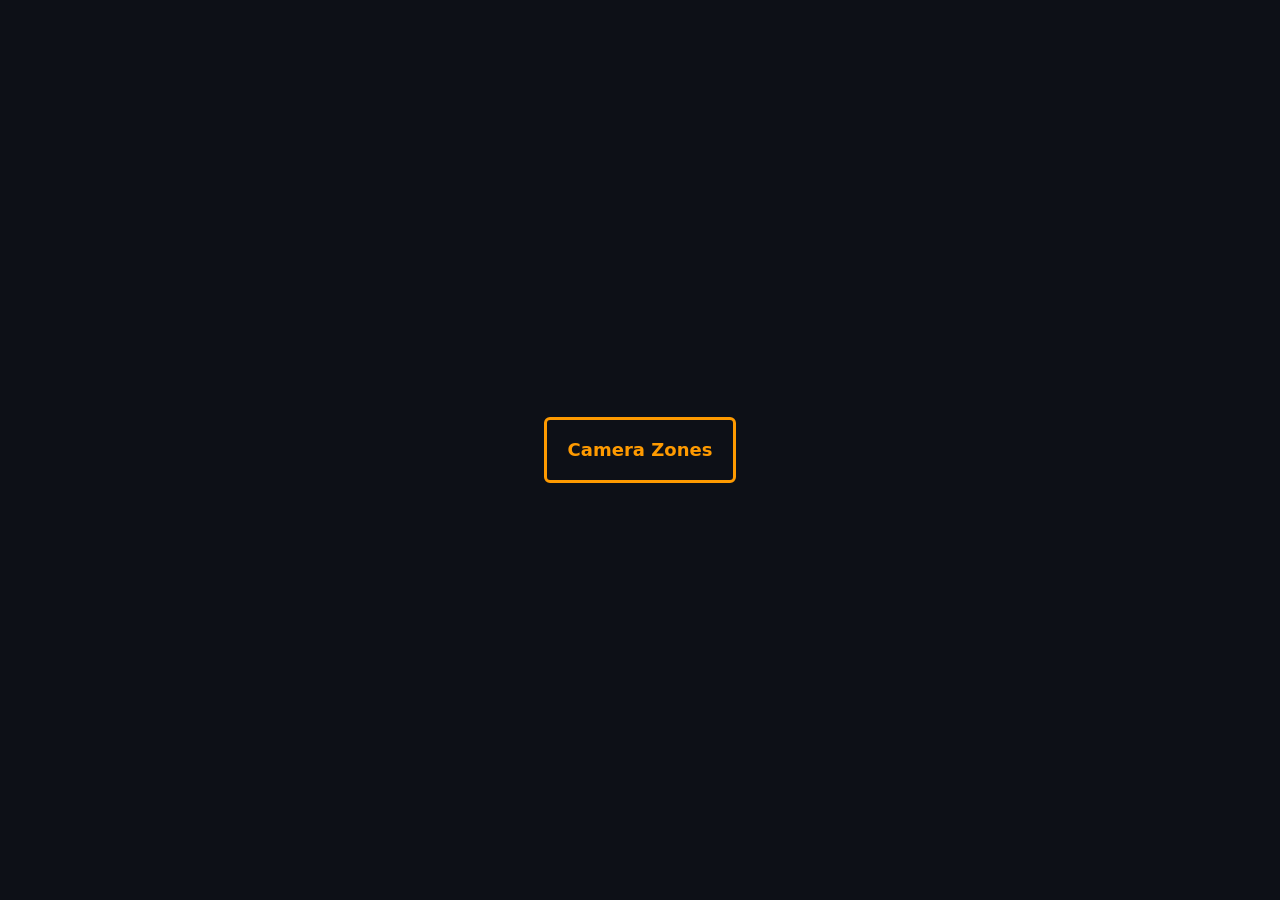
<file: index.html>
<!doctype html>
<html lang="en">
	<head>
		<meta charset="utf-8" />
		<link rel="icon" href="./favicon.svg" />
		<meta name="viewport" content="width=device-width, initial-scale=1" />
		<link href="./_app/immutable/entry/start.t-n2OG5T.js" rel="modulepreload">
		<link href="./_app/immutable/chunks/C1NZ2Yt_.js" rel="modulepreload">
		<link href="./_app/immutable/chunks/BgYWCSdM.js" rel="modulepreload">
		<link href="./_app/immutable/chunks/DPXbFd59.js" rel="modulepreload">
		<link href="./_app/immutable/chunks/CBLDfFvM.js" rel="modulepreload">
		<link href="./_app/immutable/entry/app.CaVzHvqM.js" rel="modulepreload">
		<link href="./_app/immutable/chunks/0G3n1-W7.js" rel="modulepreload">
		<link href="./_app/immutable/chunks/yOgSd5zT.js" rel="modulepreload">
		<link href="./_app/immutable/chunks/D5n2uqF2.js" rel="modulepreload">
		<link href="./_app/immutable/chunks/zhLYNfsD.js" rel="modulepreload">
		<link href="./_app/immutable/chunks/BeVIt9d7.js" rel="modulepreload">
		<link href="./_app/immutable/chunks/B3rJB_vX.js" rel="modulepreload">
		<link href="./_app/immutable/nodes/0.BW7Q662A.js" rel="modulepreload">
		<link href="./_app/immutable/nodes/2.Bm-5mLX0.js" rel="modulepreload">
		<link href="./_app/immutable/chunks/DHb4eImg.js" rel="modulepreload">
		<link href="./_app/immutable/chunks/ZM4q8ZWN.js" rel="modulepreload">
		
		<link href="./_app/immutable/assets/0.D9owYxNP.css" rel="stylesheet">
		<link href="./_app/immutable/assets/2.B3TRaXz2.css" rel="stylesheet">
	</head>
	<body data-sveltekit-preload-data="hover">
		<div style="display: contents"><!--[--><!--[--><!----><!----><main class="h-full w-full flex items-center min-h-svh"><ul class="mx-auto h-fit flex w-fit"><li><a class="btn ghost interactable text-amber-500 svelte-1uha8ag" href="./cam-area"><!--[!--><!--]--><!----> <span>Camera Zones</span></a></li></ul></main><!----><!----><!----><!--]--> <!--[!--><!--]--><!--]-->
			
			<script>
				{
					__sveltekit_ln5ln5 = {
						base: new URL(".", location).pathname.slice(0, -1)
					};

					const element = document.currentScript.parentElement;

					Promise.all([
						import("./_app/immutable/entry/start.t-n2OG5T.js"),
						import("./_app/immutable/entry/app.CaVzHvqM.js")
					]).then(([kit, app]) => {
						kit.start(app, element, {
							node_ids: [0, 2],
							data: [null,null],
							form: null,
							error: null
						});
					});
				}
			</script>
		</div>
	</body>
</html>

<style>
body {
	background: #0D1017;
}
</style>
</file>
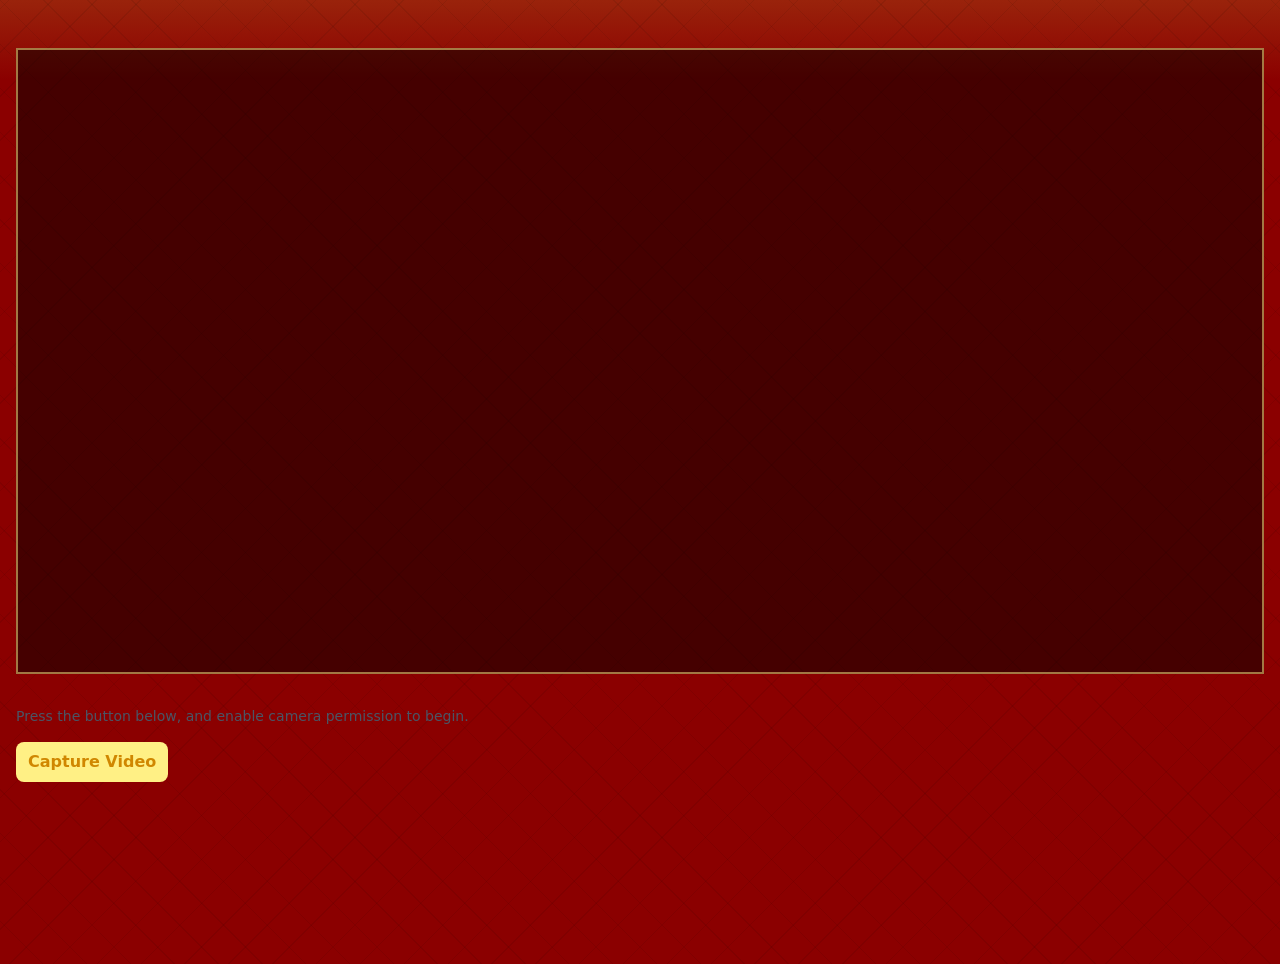
<file: cam-area.html>
<!doctype html>
<html lang="en">
	<head>
		<meta charset="utf-8" />
		<link rel="icon" href="./favicon.svg" />
		<meta name="viewport" content="width=device-width, initial-scale=1" />
		<link href="./_app/immutable/entry/start.t-n2OG5T.js" rel="modulepreload">
		<link href="./_app/immutable/chunks/C1NZ2Yt_.js" rel="modulepreload">
		<link href="./_app/immutable/chunks/BgYWCSdM.js" rel="modulepreload">
		<link href="./_app/immutable/chunks/DPXbFd59.js" rel="modulepreload">
		<link href="./_app/immutable/chunks/CBLDfFvM.js" rel="modulepreload">
		<link href="./_app/immutable/entry/app.CaVzHvqM.js" rel="modulepreload">
		<link href="./_app/immutable/chunks/0G3n1-W7.js" rel="modulepreload">
		<link href="./_app/immutable/chunks/yOgSd5zT.js" rel="modulepreload">
		<link href="./_app/immutable/chunks/D5n2uqF2.js" rel="modulepreload">
		<link href="./_app/immutable/chunks/zhLYNfsD.js" rel="modulepreload">
		<link href="./_app/immutable/chunks/BeVIt9d7.js" rel="modulepreload">
		<link href="./_app/immutable/chunks/B3rJB_vX.js" rel="modulepreload">
		<link href="./_app/immutable/nodes/0.BW7Q662A.js" rel="modulepreload">
		<link href="./_app/immutable/nodes/3.DFTHUeFt.js" rel="modulepreload">
		<link href="./_app/immutable/chunks/ZM4q8ZWN.js" rel="modulepreload">
		
		<link href="./_app/immutable/assets/0.D9owYxNP.css" rel="stylesheet">
		<link href="./_app/immutable/assets/3.uU5w6lhH.css" rel="stylesheet">
	</head>
	<body data-sveltekit-preload-data="hover">
		<div style="display: contents"><!--[--><!--[--><!----><!----><div class="min-h-svh mb-4"><video class="relative left-1/2 mt-4 lg:mt-12 mb-8 -translate-x-1/2 border-2 border-yellow-200/50 bg-black/50" width="0" id="video">Video stream not available.</video> <div class="clip pointer-events-none absolute svelte-z42d1s" style="width: 0px; height: 0px; top: 0px; left: 0px;"><div class="pointer-events-none hidden absolute rounded-sm border-2 border-orange-400/75 transition-all duration-500 ease-in-out !hidden"></div></div> <section class="mx-4 mt-8 flex flex-col gap-y-4"><!--[!--><p class="text-sm text-gray-600 dark:text-gray-400">Press the button below, and enable camera permission to begin.</p><!--]--> <div class="flex gap-4"><button class="btn flex items-center gap-x-1 svelte-z42d1s record"><!--[!-->Capture Video<!--]--></button> <!--[!--><!--]--></div></section> <!--[!--><!--]--></div><!----><!----><!----><!--]--> <!--[!--><!--]--><!--]-->
			
			<script>
				{
					__sveltekit_ln5ln5 = {
						base: new URL(".", location).pathname.slice(0, -1)
					};

					const element = document.currentScript.parentElement;

					Promise.all([
						import("./_app/immutable/entry/start.t-n2OG5T.js"),
						import("./_app/immutable/entry/app.CaVzHvqM.js")
					]).then(([kit, app]) => {
						kit.start(app, element, {
							node_ids: [0, 3],
							data: [null,null],
							form: null,
							error: null
						});
					});
				}
			</script>
		</div>
	</body>
</html>

<style>
body {
	background: #0D1017;
}
</style>
</file>
<file: _app/immutable/assets/0.D9owYxNP.css>
@layer properties{@supports (((-webkit-hyphens:none)) and (not (margin-trim:inline))) or ((-moz-orient:inline) and (not (color:rgb(from red r g b)))){*,:before,:after,::backdrop{--tw-translate-x:0;--tw-translate-y:0;--tw-translate-z:0;--tw-rotate-x:initial;--tw-rotate-y:initial;--tw-rotate-z:initial;--tw-skew-x:initial;--tw-skew-y:initial;--tw-border-style:solid;--tw-mask-linear:linear-gradient(#fff,#fff);--tw-mask-radial:linear-gradient(#fff,#fff);--tw-mask-conic:linear-gradient(#fff,#fff);--tw-mask-left:linear-gradient(#fff,#fff);--tw-mask-right:linear-gradient(#fff,#fff);--tw-mask-bottom:linear-gradient(#fff,#fff);--tw-mask-top:linear-gradient(#fff,#fff);--tw-mask-bottom-from-position:0%;--tw-mask-bottom-to-position:100%;--tw-mask-bottom-from-color:black;--tw-mask-bottom-to-color:transparent;--tw-font-weight:initial;--tw-duration:initial;--tw-ease:initial;--tw-scale-x:1;--tw-scale-y:1;--tw-scale-z:1}}}@layer theme{:root,:host{--font-sans:ui-sans-serif,system-ui,sans-serif,"Apple Color Emoji","Segoe UI Emoji","Segoe UI Symbol","Noto Color Emoji";--font-mono:ui-monospace,SFMono-Regular,Menlo,Monaco,Consolas,"Liberation Mono","Courier New",monospace;--color-red-200:oklch(88.5% .062 18.334);--color-red-300:oklch(80.8% .114 19.571);--color-red-500:oklch(63.7% .237 25.331);--color-red-700:oklch(50.5% .213 27.518);--color-orange-400:oklch(75% .183 55.934);--color-orange-500:oklch(70.5% .213 47.604);--color-amber-500:oklch(76.9% .188 70.08);--color-yellow-200:oklch(94.5% .129 101.54);--color-gray-400:oklch(70.7% .022 261.325);--color-gray-600:oklch(44.6% .03 256.802);--color-black:#000;--color-white:#fff;--spacing:.25rem;--text-xs:.75rem;--text-xs--line-height:calc(1/.75);--text-sm:.875rem;--text-sm--line-height:calc(1.25/.875);--text-lg:1.125rem;--text-lg--line-height:calc(1.75/1.125);--text-2xl:1.5rem;--text-2xl--line-height:calc(2/1.5);--font-weight-bold:700;--radius-sm:.25rem;--radius-md:.375rem;--radius-lg:.5rem;--ease-in-out:cubic-bezier(.4,0,.2,1);--default-transition-duration:.15s;--default-transition-timing-function:cubic-bezier(.4,0,.2,1);--default-font-family:var(--font-sans);--default-mono-font-family:var(--font-mono)}}@layer base{*,:after,:before,::backdrop{box-sizing:border-box;border:0 solid;margin:0;padding:0}::file-selector-button{box-sizing:border-box;border:0 solid;margin:0;padding:0}html,:host{-webkit-text-size-adjust:100%;tab-size:4;line-height:1.5;font-family:var(--default-font-family,ui-sans-serif,system-ui,sans-serif,"Apple Color Emoji","Segoe UI Emoji","Segoe UI Symbol","Noto Color Emoji");font-feature-settings:var(--default-font-feature-settings,normal);font-variation-settings:var(--default-font-variation-settings,normal);-webkit-tap-highlight-color:transparent}hr{height:0;color:inherit;border-top-width:1px}abbr:where([title]){-webkit-text-decoration:underline dotted;text-decoration:underline dotted}h1,h2,h3,h4,h5,h6{font-size:inherit;font-weight:inherit}a{color:inherit;-webkit-text-decoration:inherit;text-decoration:inherit}b,strong{font-weight:bolder}code,kbd,samp,pre{font-family:var(--default-mono-font-family,ui-monospace,SFMono-Regular,Menlo,Monaco,Consolas,"Liberation Mono","Courier New",monospace);font-feature-settings:var(--default-mono-font-feature-settings,normal);font-variation-settings:var(--default-mono-font-variation-settings,normal);font-size:1em}small{font-size:80%}sub,sup{vertical-align:baseline;font-size:75%;line-height:0;position:relative}sub{bottom:-.25em}sup{top:-.5em}table{text-indent:0;border-color:inherit;border-collapse:collapse}:-moz-focusring{outline:auto}progress{vertical-align:baseline}summary{display:list-item}ol,ul,menu{list-style:none}img,svg,video,canvas,audio,iframe,embed,object{vertical-align:middle;display:block}img,video{max-width:100%;height:auto}button,input,select,optgroup,textarea{font:inherit;font-feature-settings:inherit;font-variation-settings:inherit;letter-spacing:inherit;color:inherit;opacity:1;background-color:#0000;border-radius:0}::file-selector-button{font:inherit;font-feature-settings:inherit;font-variation-settings:inherit;letter-spacing:inherit;color:inherit;opacity:1;background-color:#0000;border-radius:0}:where(select:is([multiple],[size])) optgroup{font-weight:bolder}:where(select:is([multiple],[size])) optgroup option{padding-inline-start:20px}::file-selector-button{margin-inline-end:4px}::placeholder{opacity:1}@supports (not ((-webkit-appearance:-apple-pay-button))) or (contain-intrinsic-size:1px){::placeholder{color:currentColor}@supports (color:color-mix(in lab,red,red)){::placeholder{color:color-mix(in oklab,currentcolor 50%,transparent)}}}textarea{resize:vertical}::-webkit-search-decoration{-webkit-appearance:none}::-webkit-date-and-time-value{min-height:1lh;text-align:inherit}::-webkit-datetime-edit{display:inline-flex}::-webkit-datetime-edit-fields-wrapper{padding:0}::-webkit-datetime-edit{padding-block:0}::-webkit-datetime-edit-year-field{padding-block:0}::-webkit-datetime-edit-month-field{padding-block:0}::-webkit-datetime-edit-day-field{padding-block:0}::-webkit-datetime-edit-hour-field{padding-block:0}::-webkit-datetime-edit-minute-field{padding-block:0}::-webkit-datetime-edit-second-field{padding-block:0}::-webkit-datetime-edit-millisecond-field{padding-block:0}::-webkit-datetime-edit-meridiem-field{padding-block:0}::-webkit-calendar-picker-indicator{line-height:1}:-moz-ui-invalid{box-shadow:none}button,input:where([type=button],[type=reset],[type=submit]){appearance:button}::file-selector-button{appearance:button}::-webkit-inner-spin-button{height:auto}::-webkit-outer-spin-button{height:auto}[hidden]:where(:not([hidden=until-found])){display:none!important}}@layer components;@layer utilities{.pointer-events-none{pointer-events:none}.absolute{position:absolute}.fixed{position:fixed}.relative{position:relative}.bottom-2{bottom:calc(var(--spacing)*2)}.left-1\/2{left:50%}.mx-4{margin-inline:calc(var(--spacing)*4)}.mx-auto{margin-inline:auto}.mt-4{margin-top:calc(var(--spacing)*4)}.mt-8{margin-top:calc(var(--spacing)*8)}.mb-4{margin-bottom:calc(var(--spacing)*4)}.mb-8{margin-bottom:calc(var(--spacing)*8)}.\!hidden{display:none!important}.block{display:block}.contents{display:contents}.flex{display:flex}.hidden{display:none}.inline{display:inline}.h-fit{height:fit-content}.h-full{height:100%}.max-h-\[1\.75lh\]{max-height:1.75lh}.min-h-\[1\.1lh\]{min-height:1.1lh}.min-h-svh{min-height:100svh}.w-fit{width:fit-content}.w-full{width:100%}.min-w-48{min-width:calc(var(--spacing)*48)}.-translate-x-1\/2{--tw-translate-x: -50% ;translate:var(--tw-translate-x)var(--tw-translate-y)}.transform{transform:var(--tw-rotate-x,)var(--tw-rotate-y,)var(--tw-rotate-z,)var(--tw-skew-x,)var(--tw-skew-y,)}.flex-col{flex-direction:column}.items-center{align-items:center}.justify-center{justify-content:center}.gap-4{gap:calc(var(--spacing)*4)}.gap-x-1{column-gap:calc(var(--spacing)*1)}.gap-x-2{column-gap:calc(var(--spacing)*2)}.gap-y-4{row-gap:calc(var(--spacing)*4)}.overflow-auto{overflow:auto}.rounded{border-radius:.25rem}.rounded-lg{border-radius:var(--radius-lg)}.rounded-md{border-radius:var(--radius-md)}.rounded-sm{border-radius:var(--radius-sm)}.border{border-style:var(--tw-border-style);border-width:1px}.border-2{border-style:var(--tw-border-style);border-width:2px}.border-3{border-style:var(--tw-border-style);border-width:3px}.border-orange-400\/75{border-color:#ff8b1abf}@supports (color:color-mix(in lab,red,red)){.border-orange-400\/75{border-color:color-mix(in oklab,var(--color-orange-400)75%,transparent)}}.border-red-300{border-color:var(--color-red-300)}.border-yellow-200\/50{border-color:#fff08580}@supports (color:color-mix(in lab,red,red)){.border-yellow-200\/50{border-color:color-mix(in oklab,var(--color-yellow-200)50%,transparent)}}.bg-black\/50{background-color:#00000080}@supports (color:color-mix(in lab,red,red)){.bg-black\/50{background-color:color-mix(in oklab,var(--color-black)50%,transparent)}}.bg-orange-400{background-color:var(--color-orange-400)}.bg-red-200{background-color:var(--color-red-200)}.bg-white{background-color:var(--color-white)}.bg-yellow-200{background-color:var(--color-yellow-200)}.mask-b-from-80\%{-webkit-mask-image:var(--tw-mask-linear),var(--tw-mask-radial),var(--tw-mask-conic);mask-image:var(--tw-mask-linear),var(--tw-mask-radial),var(--tw-mask-conic);--tw-mask-linear:var(--tw-mask-left),var(--tw-mask-right),var(--tw-mask-bottom),var(--tw-mask-top);--tw-mask-bottom:linear-gradient(to bottom,var(--tw-mask-bottom-from-color)var(--tw-mask-bottom-from-position),var(--tw-mask-bottom-to-color)var(--tw-mask-bottom-to-position));--tw-mask-bottom-from-position:80%;-webkit-mask-composite:source-in;mask-composite:intersect}.px-1{padding-inline:calc(var(--spacing)*1)}.px-3{padding-inline:calc(var(--spacing)*3)}.py-2{padding-block:calc(var(--spacing)*2)}.py-4{padding-block:calc(var(--spacing)*4)}.pt-1{padding-top:calc(var(--spacing)*1)}.text-center{text-align:center}.text-2xl{font-size:var(--text-2xl);line-height:var(--tw-leading,var(--text-2xl--line-height))}.text-lg{font-size:var(--text-lg);line-height:var(--tw-leading,var(--text-lg--line-height))}.text-sm{font-size:var(--text-sm);line-height:var(--tw-leading,var(--text-sm--line-height))}.text-xs{font-size:var(--text-xs);line-height:var(--tw-leading,var(--text-xs--line-height))}.font-bold{--tw-font-weight:var(--font-weight-bold);font-weight:var(--font-weight-bold)}.text-amber-500{color:var(--color-amber-500)}.text-gray-600{color:var(--color-gray-600)}.text-orange-500{color:var(--color-orange-500)}.text-red-500{color:var(--color-red-500)}.text-red-700{color:var(--color-red-700)}.transition{transition-property:color,background-color,border-color,outline-color,text-decoration-color,fill,stroke,--tw-gradient-from,--tw-gradient-via,--tw-gradient-to,opacity,box-shadow,transform,translate,scale,rotate,filter,-webkit-backdrop-filter,backdrop-filter,display,content-visibility,overlay,pointer-events;transition-timing-function:var(--tw-ease,var(--default-transition-timing-function));transition-duration:var(--tw-duration,var(--default-transition-duration))}.transition-all{transition-property:all;transition-timing-function:var(--tw-ease,var(--default-transition-timing-function));transition-duration:var(--tw-duration,var(--default-transition-duration))}.duration-500{--tw-duration:.5s;transition-duration:.5s}.ease-in-out{--tw-ease:var(--ease-in-out);transition-timing-function:var(--ease-in-out)}.active\:scale-90:active{--tw-scale-x:90%;--tw-scale-y:90%;--tw-scale-z:90%;scale:var(--tw-scale-x)var(--tw-scale-y)}@media(min-width:64rem){.lg\:mt-12{margin-top:calc(var(--spacing)*12)}}@media(prefers-color-scheme:dark){.dark\:border-red-500{border-color:var(--color-red-500)}.dark\:bg-red-500{background-color:var(--color-red-500)}.dark\:text-gray-400{color:var(--color-gray-400)}}}@property --tw-translate-x{syntax:"*";inherits:false;initial-value:0}@property --tw-translate-y{syntax:"*";inherits:false;initial-value:0}@property --tw-translate-z{syntax:"*";inherits:false;initial-value:0}@property --tw-rotate-x{syntax:"*";inherits:false}@property --tw-rotate-y{syntax:"*";inherits:false}@property --tw-rotate-z{syntax:"*";inherits:false}@property --tw-skew-x{syntax:"*";inherits:false}@property --tw-skew-y{syntax:"*";inherits:false}@property --tw-border-style{syntax:"*";inherits:false;initial-value:solid}@property --tw-mask-linear{syntax:"*";inherits:false;initial-value:linear-gradient(#fff,#fff)}@property --tw-mask-radial{syntax:"*";inherits:false;initial-value:linear-gradient(#fff,#fff)}@property --tw-mask-conic{syntax:"*";inherits:false;initial-value:linear-gradient(#fff,#fff)}@property --tw-mask-left{syntax:"*";inherits:false;initial-value:linear-gradient(#fff,#fff)}@property --tw-mask-right{syntax:"*";inherits:false;initial-value:linear-gradient(#fff,#fff)}@property --tw-mask-bottom{syntax:"*";inherits:false;initial-value:linear-gradient(#fff,#fff)}@property --tw-mask-top{syntax:"*";inherits:false;initial-value:linear-gradient(#fff,#fff)}@property --tw-mask-bottom-from-position{syntax:"*";inherits:false;initial-value:0%}@property --tw-mask-bottom-to-position{syntax:"*";inherits:false;initial-value:100%}@property --tw-mask-bottom-from-color{syntax:"*";inherits:false;initial-value:black}@property --tw-mask-bottom-to-color{syntax:"*";inherits:false;initial-value:transparent}@property --tw-font-weight{syntax:"*";inherits:false}@property --tw-duration{syntax:"*";inherits:false}@property --tw-ease{syntax:"*";inherits:false}@property --tw-scale-x{syntax:"*";inherits:false;initial-value:1}@property --tw-scale-y{syntax:"*";inherits:false;initial-value:1}@property --tw-scale-z{syntax:"*";inherits:false;initial-value:1}
</file>
<file: _app/immutable/assets/2.B3TRaXz2.css>
@layer properties{@supports (((-webkit-hyphens:none)) and (not (margin-trim:inline))) or ((-moz-orient:inline) and (not (color:rgb(from red r g b)))){*,:before,:after,::backdrop{--tw-font-weight:initial;--tw-scale-x:1;--tw-scale-y:1;--tw-scale-z:1;--tw-border-style:solid}}}.btn.svelte-1uha8ag{min-width:calc(var(--spacing,.25rem)*48);touch-action:manipulation;justify-content:center;align-items:center;column-gap:calc(var(--spacing,.25rem)*2);border-radius:var(--radius-md,.375rem);padding-block:calc(var(--spacing,.25rem)*4);font-size:var(--text-lg,1.125rem);line-height:var(--tw-leading,var(--text-lg--line-height,calc(1.75/1.125)));--tw-font-weight:var(--font-weight-bold,700);font-weight:var(--font-weight-bold,700);transition-property:color,background-color,border-color,outline-color,text-decoration-color,fill,stroke,--tw-gradient-from,--tw-gradient-via,--tw-gradient-to,opacity,box-shadow,transform,translate,scale,rotate,filter,-webkit-backdrop-filter,backdrop-filter,display,content-visibility,overlay,pointer-events;transition-timing-function:var(--tw-ease,var(--default-transition-timing-function,cubic-bezier(.4,0,.2,1)));transition-duration:var(--tw-duration,var(--default-transition-duration,.15s));display:flex}.btn.svelte-1uha8ag:active{--tw-scale-x:90%;--tw-scale-y:90%;--tw-scale-z:90%;scale:var(--tw-scale-x)var(--tw-scale-y)}.btn.ghost.svelte-1uha8ag{border-style:var(--tw-border-style);border-width:3px;border-color:currentColor}@property --tw-font-weight{syntax:"*";inherits:false}@property --tw-scale-x{syntax:"*";inherits:false;initial-value:1}@property --tw-scale-y{syntax:"*";inherits:false;initial-value:1}@property --tw-scale-z{syntax:"*";inherits:false;initial-value:1}@property --tw-border-style{syntax:"*";inherits:false;initial-value:solid}
</file>
<file: _app/immutable/assets/3.uU5w6lhH.css>
@layer properties{@supports (((-webkit-hyphens:none)) and (not (margin-trim:inline))) or ((-moz-orient:inline) and (not (color:rgb(from red r g b)))){*,:before,:after,::backdrop{--tw-font-weight:initial;--tw-scale-x:1;--tw-scale-y:1;--tw-scale-z:1;--tw-border-style:solid}}}body{background-color:#8b0000!important;background-image:repeating-linear-gradient(45deg,#0000,#0000 30px,#00000012 30px 31px),repeating-linear-gradient(-45deg,#0000,#0000 30px,#00000012 30px 31px),linear-gradient(#d4af3733,#0000 80px)!important}.btn.svelte-z42d1s{touch-action:manipulation;border-radius:var(--radius-lg,.5rem);padding-inline:calc(var(--spacing,.25rem)*3);padding-block:calc(var(--spacing,.25rem)*2);--tw-font-weight:var(--font-weight-bold,700);font-weight:var(--font-weight-bold,700)}.btn.svelte-z42d1s:active{--tw-scale-x:90%;--tw-scale-y:90%;--tw-scale-z:90%;scale:var(--tw-scale-x)var(--tw-scale-y)}.btn.svelte-z42d1s{transition:background .5s,color .5s,border .5s,transform .15s,scale .15s}.btn.record.svelte-z42d1s{background-color:var(--color-yellow-200,oklch(94.5% .129 101.54));color:var(--color-yellow-600,oklch(68.1% .162 75.834))}.btn.stop.svelte-z42d1s{border-style:var(--tw-border-style);border-width:2px;border-color:var(--color-red-300,oklch(80.8% .114 19.571));background-color:var(--color-red-200,oklch(88.5% .062 18.334));color:var(--color-red-700,oklch(50.5% .213 27.518))}@media(prefers-color-scheme:dark){.btn.stop.svelte-z42d1s{border-color:var(--color-red-500,oklch(63.7% .237 25.331));background-color:var(--color-red-500,oklch(63.7% .237 25.331));color:var(--color-red-100,oklch(93.6% .032 17.717))}}.btn.box.svelte-z42d1s{background-color:var(--color-orange-400,oklch(75% .183 55.934));color:var(--color-white,#fff)}.clip.svelte-z42d1s{clip:rect(0,auto,auto,0)}@property --tw-font-weight{syntax:"*";inherits:false}@property --tw-scale-x{syntax:"*";inherits:false;initial-value:1}@property --tw-scale-y{syntax:"*";inherits:false;initial-value:1}@property --tw-scale-z{syntax:"*";inherits:false;initial-value:1}@property --tw-border-style{syntax:"*";inherits:false;initial-value:solid}
</file>
